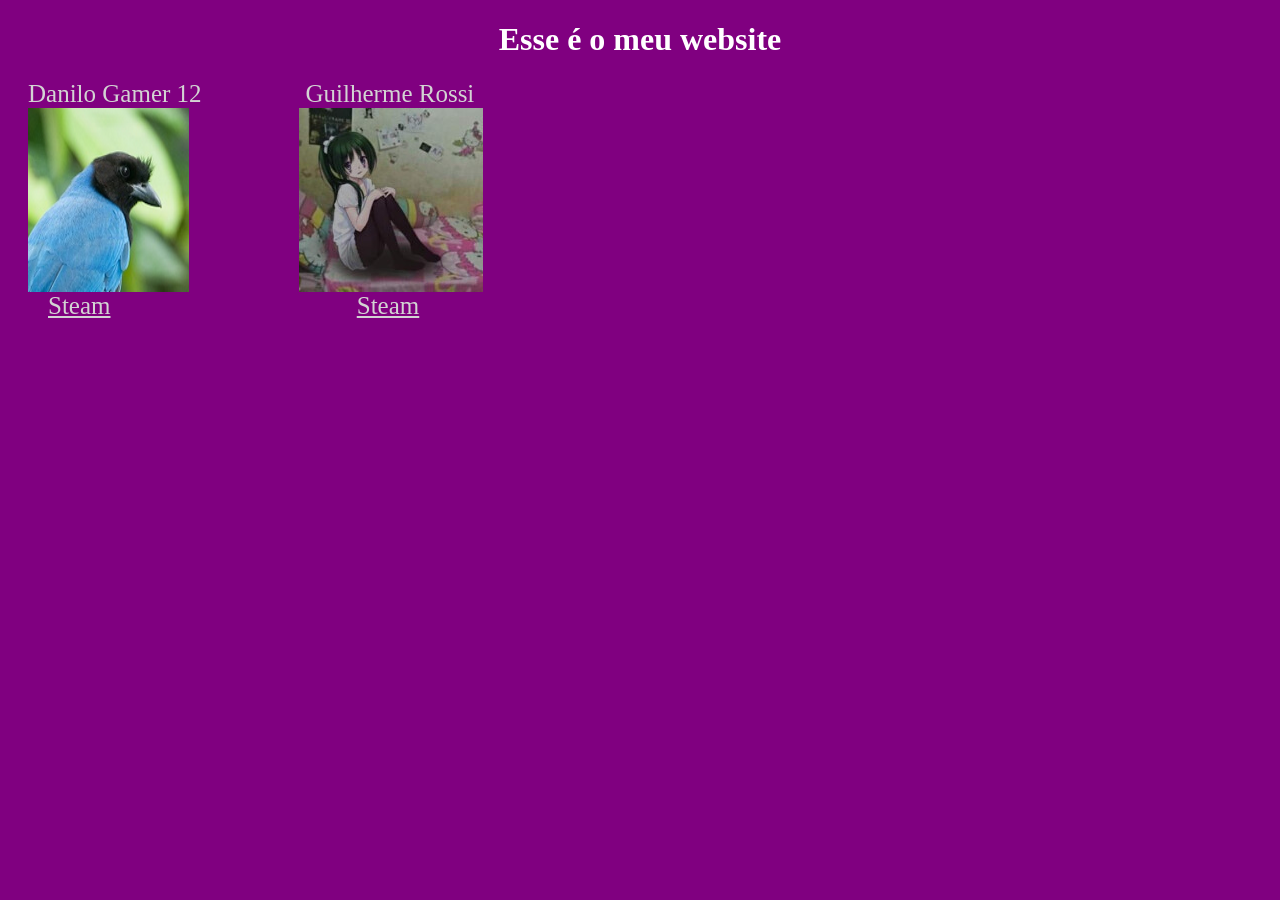
<file: index.html>
<!DOCTYPE html>

<html>
<head>
        <title>o meu primeiro site lol lmao</title>
        <link rel="stylesheet" href="style.css">
</head>
<body>

        <h1 class="titulos">Esse é o meu website</h1>

        <span class="paragrafo">
            Danilo Gamer 12
        </span>
        <span class="paragrafo2">
            Guilherme Rossi
        </span>
        <div class="imagem">
            <img class="imagem" src="danilo.png.png">
            <img class="imagem2" src="bahbe.jpg">
        </div>
        <div class="paragrafo">
            <a class="paragrafo" href="https://steamcommunity.com/id/Danieeeer/">
                Steam
            </a>
            <a class="steam2" href="https://steamcommunity.com/profiles/76561199030786463">
                Steam
            </a>
        </div>



</body>

</html>
</file>
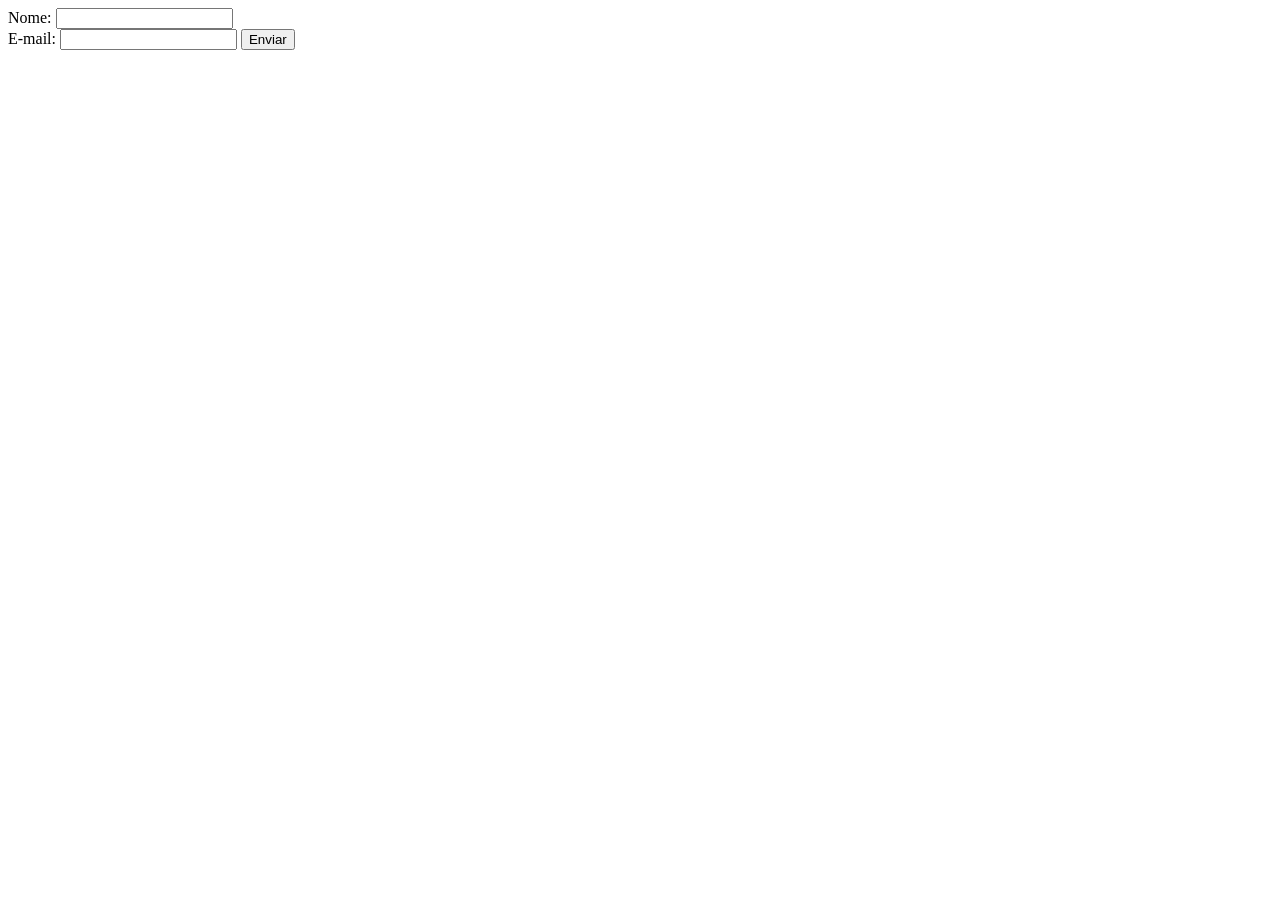
<file: captcha.html>
<!DOCTYPE html>
<html lang="pt-br">
<head>
    <meta charset="UTF-8">
    <meta http-equiv="X-UA-Compatible" content="IE=edge">
    <meta name="viewport" content="width=device-width, initial-scale=1.0">
    <title>Formulario do reCaptcha</title>
    <script src='https://www.google.com/recaptcha/api.js'></script>
</head>
<body>
<form id="register" action="" method="post">
    <label for="Name">Nome:</label>
    <input type="text" name="name" id="name" />
    <div class="g-recaptcha" data-sitekey="6LdP1nskAAAAAD1wHjvcDACf7TZOOIfseTNt3bMM"></div>
    <label for="email">E-mail:</label>
    <input type="email" name="email" id="email" />
    <button type="submit">Enviar</button>
</body>
</html>
</file>
<file: style.css>
body{
    background-color: purple;
}
.titulos{
    color: white;
    text-align: center;
    font-family: Cambria;

}
.paragrafo{
    color: lightgray;
    font-style: bold;
    font-size: 25px;
    margin-left: 20px;
    display: inline-block;
}
.imagem{
    display: flex;
    margin-left: 10px;
}
.paragrafo2{
    color: lightgray;
    font-style: bold;
    font-size: 25px;
    margin-left: 100px;
    display: inline-block;
}
.steam2{
    color: lightgray;
    font-style: bold;
    font-size: 25px;
    margin-left: 240px;
    display: inline-block;
}
.imagem2{
    display: flex;
    margin-left: 110px;
}
</file>
